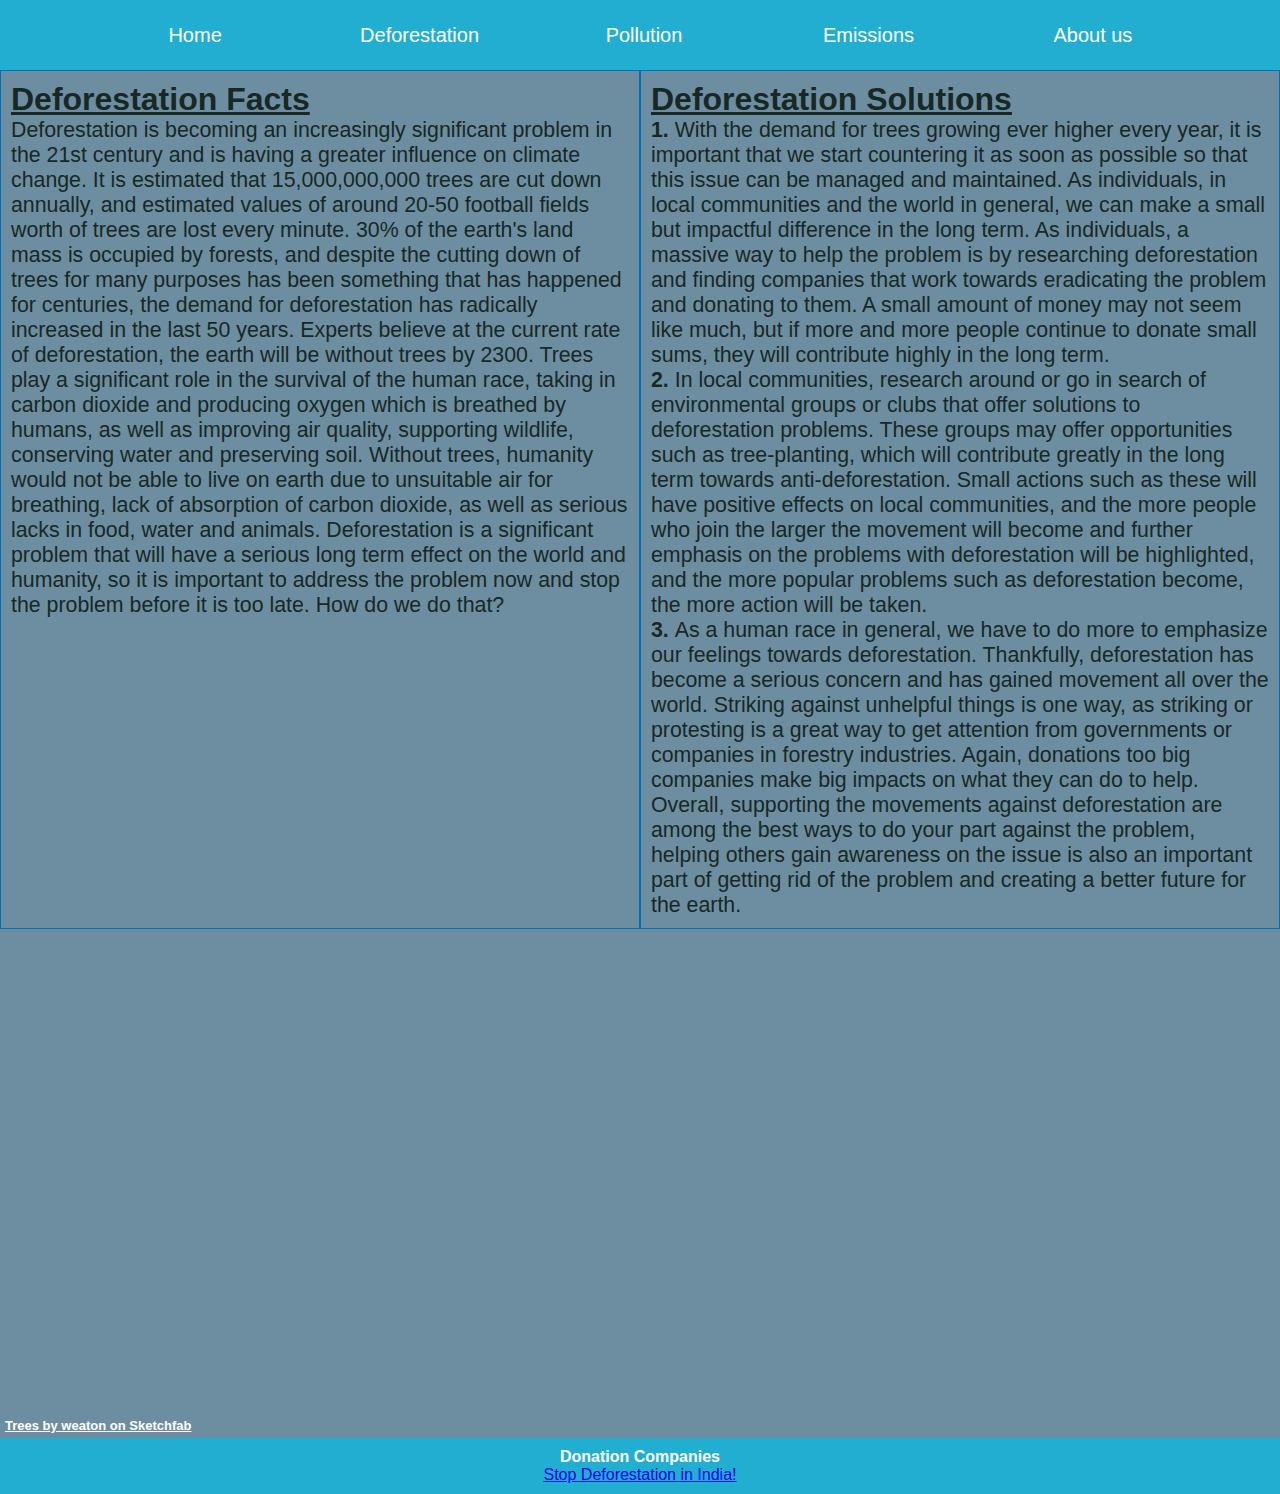
<file: webinternal/deforestation.html>
<!DOCTYPE html>
<html lang="en">
<head>
    <meta charset="utf-8">
    <meta name="viewport" content="width=device-width, initial-scale=1.0">
    <link rel="stylesheet" href="style.css">
    <title>Problems</title>
</head>

<body>
    <header>
        <div class="nav">
            <ul>
                <li class="home"><a href="index.html">Home</a></li>
                <li class="deforestation">
                    <a href="deforestation.html">Deforestation</a></li>
                <li class="pollution"><a href="pollution.html">Pollution</a></li>
                <li class="emissions"><a href="emissions.html">Emissions</a></li>
                <li class="about"><a href="about.html">About us</a></li>

            </ul>
        </div>

    </header>
    <section>
        <article>
            <h2><u>Deforestation Facts</u></h2>
            <p>
                Deforestation is becoming an increasingly significant problem in the 21st century and is having a greater influence on climate change. It is estimated that 15,000,000,000 trees are cut down annually, and estimated values of around 20-50 football fields worth of trees are lost every minute. 30% of the earth's land mass is occupied by forests, and despite the cutting down of trees for many purposes has been something that has happened for centuries, the demand for deforestation has radically increased in the last 50 years. Experts believe at the current rate of deforestation, the earth will be without trees by 2300. Trees play a significant role in the survival of the human race, taking in carbon dioxide and producing oxygen which is breathed by humans, as well as improving air quality, supporting wildlife, conserving water and preserving soil. Without trees, humanity would not be able to live on earth due to unsuitable air for breathing, lack of absorption of carbon dioxide, as well as serious lacks in food, water and animals. Deforestation is a significant problem that will have a serious long term effect on the world and humanity, so it is important to address the problem now and stop the problem before it is too late. How do we do that?
            </p>
                  
        </article>

        <aside>
            <h2><u>Deforestation Solutions</u></h2>
            <p>
                <b>1. </b> With the demand for trees growing ever higher every year, it is important that we start countering it as soon as possible so that this issue can be managed and maintained. As individuals, in local communities and the world in general, we can make a small but impactful difference in the long term.
                As individuals, a massive way to help the problem is by researching deforestation and finding companies that work towards eradicating the problem and donating to them. A small amount of money may not seem like much, but if more and more people continue to donate small sums, they will contribute highly in the long term.
                <br>
                <b>2.</b>
                In local communities, research around or go in search of environmental groups or clubs that offer solutions to deforestation problems. These groups may offer opportunities such as tree-planting, which will contribute greatly in the long term towards anti-deforestation. Small actions such as these will have positive effects on local communities, and the more people who join the larger the movement will become and further emphasis on the problems with deforestation will be highlighted, and the more popular problems such as deforestation become, the more action will be taken.
                <br>
                <b>3. </b>
                As a human race in general, we have to do more to emphasize our feelings towards deforestation. Thankfully, deforestation has become a serious concern and has gained movement all over the world. Striking against unhelpful things is one way, as striking or protesting is a great way to get attention from governments or companies in forestry industries. Again, donations too big companies make big impacts on what they can do to help. Overall, supporting the movements against deforestation are among the best ways to do your part against the problem, helping others gain awareness on the issue is also an important part of getting rid of the problem and creating a better future for the earth.
            </p>
        </aside>
    </section>

     <div class="sketchfab-embed-wrapper"><iframe title="A 3D model" width="640" height="480" src="https://sketchfab.com/models/8575a1334c644b04b595f97211d62cb0/embed" frameborder="0" allow="autoplay; fullscreen; vr" mozallowfullscreen="true" webkitallowfullscreen="true"></iframe>

<p style="font-size: 13px; font-weight: normal; margin: 5px; color: #4A4A4A;" >
    <a href="https://sketchfab.com/3d-models/trees-8575a1334c644b04b595f97211d62cb0?utm_medium=embed&utm_source=website&utm_campaign=share-popup" target="_blank" style="font-weight: bold; color: #fff;">Trees by weaton on Sketchfab</a>
   
</p>
</div>
    <footer>
        <p><b>Donation Companies</b></p>

        <a href="
https://www.globalgiving.org/projects/help-stop-deforestation-in-india/donate/">
            Stop Deforestation in India!
        </a>

    </footer>
</body></html>
</file>
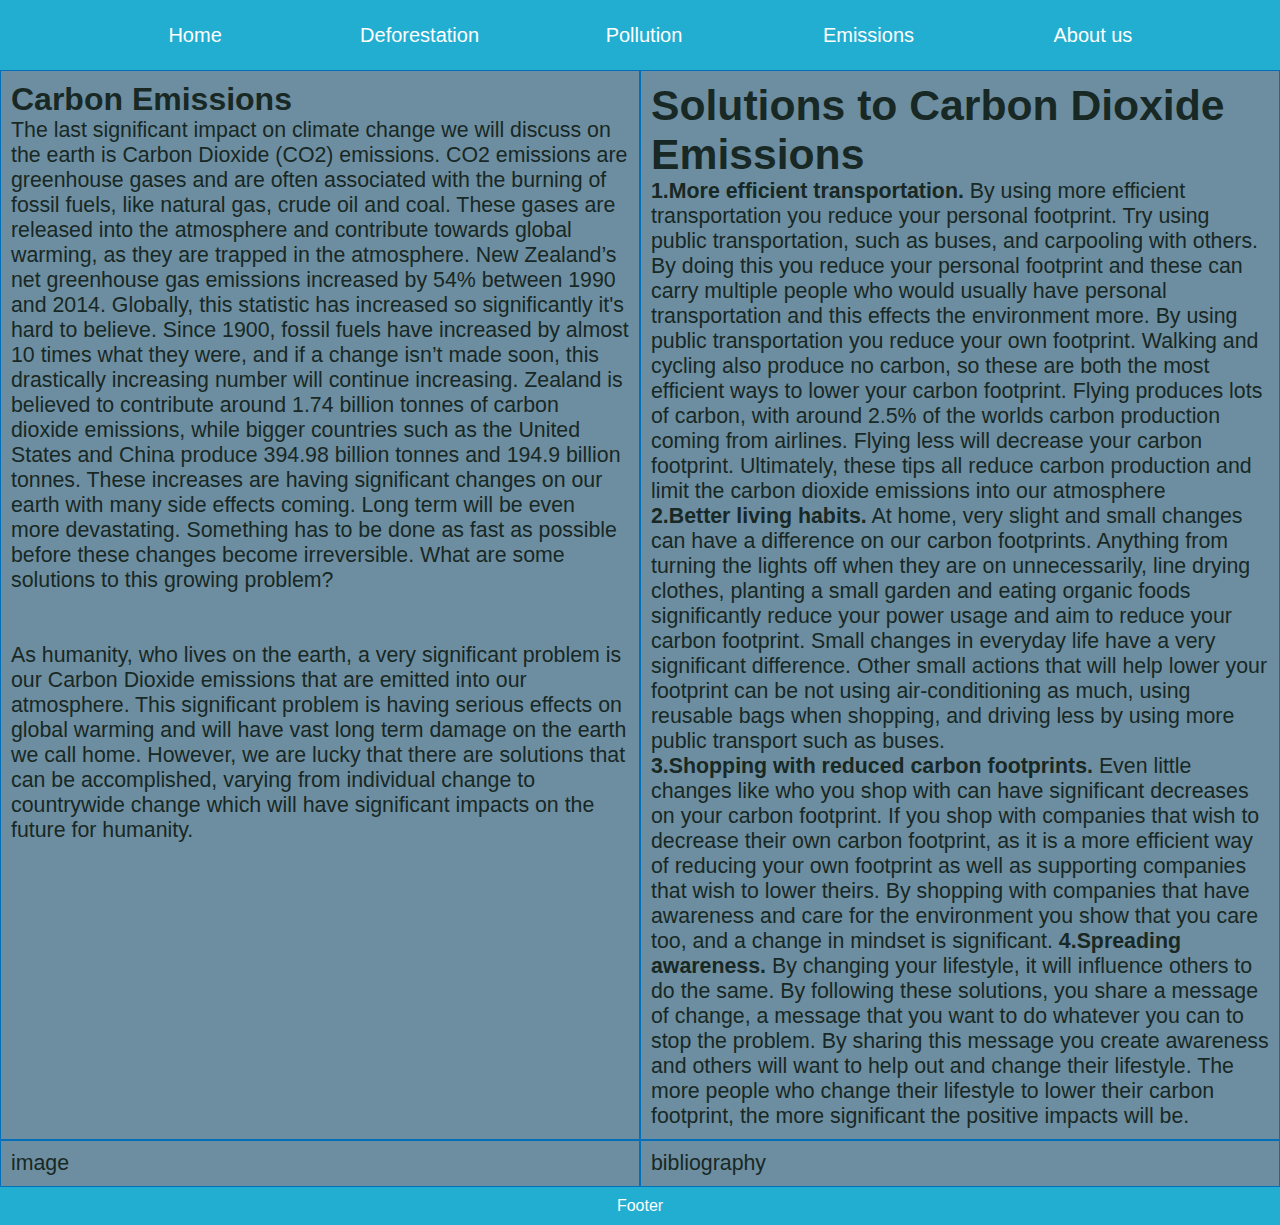
<file: webinternal/emissions.html>
<!DOCTYPE html>
<html lang="">
<head>
    <meta charset="utf-8">
    <meta name="viewport" content="width=device-width, initial-scale=1.0">
    <link rel="stylesheet" href="style.css">
    <title>Emissions</title>
</head>

<body>
    <header>
        <div class="nav">
            <ul>
                <li class="home"><a href="index.html">Home</a></li>
                <li class="deforestation">
                    <a href="deforestation.html">Deforestation</a></li>
                <li class="pollution"><a href="pollution.html">Pollution</a></li>
                <li class="emissions"><a href="emissions.html">Emissions</a></li>
                <li class="about"><a href="about.html">About us</a></li>
                
            </ul>
        </div>

    </header>
    <section>
        <article>
            <h2>Carbon Emissions</h2>
            <p>The last significant impact on climate change we will discuss on the earth is Carbon Dioxide (CO2) emissions. CO2 emissions are greenhouse gases and are often associated with the burning of fossil fuels, like natural gas, crude oil and coal. These gases are released into the atmosphere and contribute towards global warming, as they are trapped in the atmosphere. New Zealand’s net greenhouse gas emissions increased by 54% between 1990 and 2014. Globally, this statistic has increased so significantly it's hard to believe. Since 1900, fossil fuels have increased by almost 10 times what they were, and if a change isn’t made soon, this drastically increasing number will continue increasing.   Zealand is believed to contribute around 1.74 billion tonnes of carbon dioxide emissions, while bigger countries such as the United States and China produce 394.98 billion tonnes and 194.9 billion tonnes. These increases are having significant changes on our earth with many side effects coming. Long term will be even more devastating. Something has to be done as fast as possible before these changes become irreversible. What are some solutions to this growing problem?</p>
            <br>
            <br>
            As humanity, who lives on the earth, a very significant problem is our Carbon Dioxide emissions that are emitted into our atmosphere. This significant problem is having serious effects on global warming and will have vast long term damage on the earth we call home. However, we are lucky that there are solutions that can be accomplished, varying from individual change to countrywide change which will have significant impacts on the future for humanity. 
        </article>

       <aside>
           <h1>Solutions to Carbon Dioxide Emissions</h1>
<p>
        <b>1.More efficient transportation.</b> By using more efficient transportation you reduce your personal footprint. Try using public transportation, such as buses, and carpooling with others. By doing this you reduce your personal footprint and these can carry multiple people who would usually have personal transportation and this effects the environment more. By using public transportation you reduce your own footprint. Walking and cycling also produce no carbon, so these are both the most efficient ways to lower your carbon footprint. Flying produces lots of carbon, with around 2.5% of the worlds carbon production coming from airlines. Flying less will decrease your carbon footprint. Ultimately, these tips all reduce carbon production and limit the carbon dioxide emissions into our atmosphere<br>
    <b>2.Better living habits.</b> At home, very slight and small changes can have a difference on our carbon footprints. Anything from turning the lights off when they are on unnecessarily, line drying clothes, planting a small garden and eating organic foods significantly reduce your power usage and aim to reduce your carbon footprint. Small changes in everyday life have a very significant difference. Other small actions that will help lower your footprint can be not using air-conditioning as much, using reusable bags when shopping, and driving less by using more public transport such as buses.<br>
    <b>3.Shopping with reduced carbon footprints.</b> Even little changes like who you shop with can have significant decreases on your carbon footprint. If you shop with companies that wish to decrease their own carbon footprint, as it is a more efficient way of reducing your own footprint as well as supporting companies that wish to lower theirs. By shopping with companies that have awareness and care for the environment you show that you care too, and a change in mindset is significant. 
    <b>4.Spreading awareness.</b> By changing your lifestyle, it will influence others to do the same. By following these solutions, you share a message of change, a message that you want to do whatever you can to stop the problem. By sharing this message you create awareness and others will want to help out and change their lifestyle. The more people who change their lifestyle to lower their carbon footprint, the more significant the positive impacts will be.
</p>
        </aside>
    </section>
    <section>
        <article>
        <p>image</p>
        </article>
        <aside>
            <p>
               bibliography 
            </p>
        </aside>
    </section>

    <footer>
        <p>Footer</p>
    </footer>
</body>
</html>
</file>
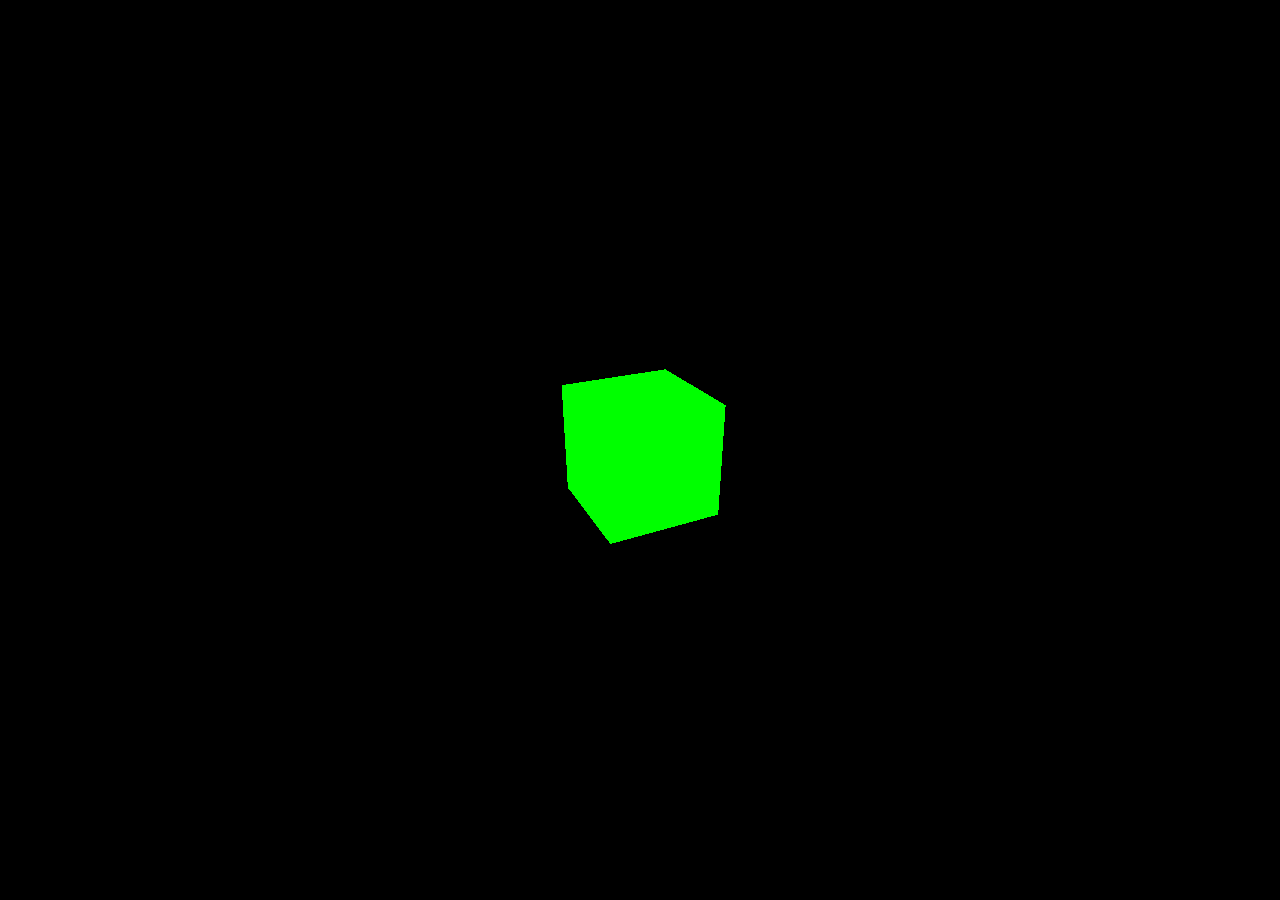
<file: webinternal/jspractice.html>
<html>
	<head>
		<title>My first three.js app</title>
		<style>
			body { margin: 0; }
			canvas { width: 100%; height: 100% }
		</style>
	</head>
	<body>
		<script src="js/three.js"></script>
		<script>
			var scene = new THREE.Scene();
			var camera = new THREE.PerspectiveCamera( 75, window.innerWidth/window.innerHeight, 0.1, 1000 );

			var renderer = new THREE.WebGLRenderer();
			renderer.setSize( window.innerWidth, window.innerHeight );
			document.body.appendChild( renderer.domElement );

			var geometry = new THREE.BoxGeometry( 1, 1, 1 );
			var material = new THREE.MeshBasicMaterial( { color: 0x00ff00 } );
			var cube = new THREE.Mesh( geometry, material );
			scene.add( cube );

			camera.position.z = 5;

			var animate = function () {
				requestAnimationFrame( animate );

				cube.rotation.x += 0.01;
				cube.rotation.y += 0.01;

				renderer.render( scene, camera );
			};

			animate();
		</script>
	</body>
</html>
</file>
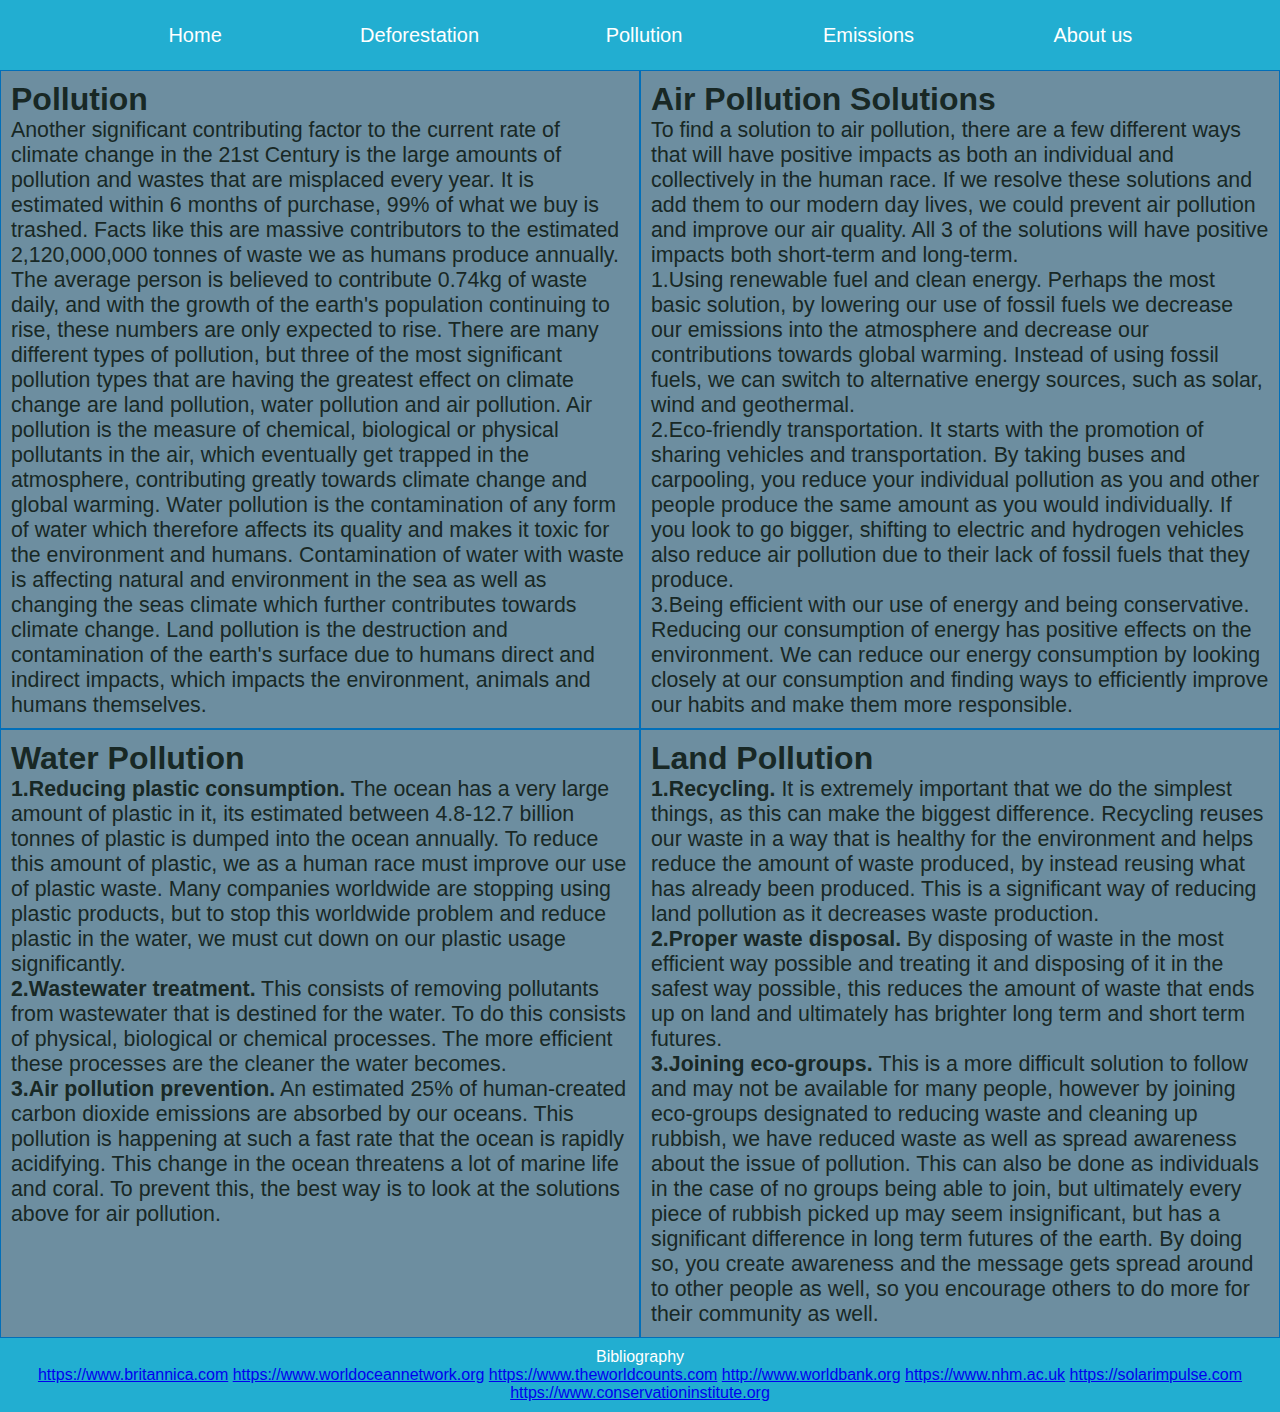
<file: webinternal/pollution.html>
<!DOCTYPE html>
<html lang="">
<head>
    <meta charset="utf-8">
    <meta name="viewport" content="width=device-width, initial-scale=1.0">
    <link rel="stylesheet" href="style.css">
    <title>Research</title>
</head>

<body>
    <header>
        <div class="nav">
            <ul>
                <li class="home"><a href="index.html">Home</a></li>
                <li class="deforestation">
                    <a href="deforestation.html">Deforestation</a></li>
                <li class="pollution"><a href="pollution.html">Pollution</a></li>
                <li class="emissions"><a href="emissions.html">Emissions</a></li>
                <li class="about"><a href="about.html">About us</a></li>

            </ul>
        </div>

    </header>
    <section>
        <article>
            <h2>Pollution</h2>
            <p>Another significant contributing factor to the current rate of climate change in the 21st Century is the large amounts of pollution and wastes that are misplaced every year. It is estimated within 6 months of purchase, 99% of what we buy is trashed. Facts like this are massive contributors to the estimated 2,120,000,000 tonnes of waste we as humans produce annually. The average person is believed to contribute 0.74kg of waste daily, and with the growth of the earth's population continuing to rise, these numbers are only expected to rise. There are many different types of pollution, but three of the most significant pollution types that are having the greatest effect on climate change are land pollution, water pollution and air pollution. Air pollution is the measure of chemical, biological or physical pollutants in the air, which eventually get trapped in the atmosphere, contributing greatly towards climate change and global warming. Water pollution is the contamination of any form of water which therefore affects its quality and makes it toxic for the environment and humans. Contamination of water with waste is affecting natural and environment in the sea as well as changing the seas climate which further contributes towards climate change. Land pollution is the destruction and contamination of the earth's surface due to humans direct and indirect impacts, which impacts the environment, animals and humans themselves.</p>
        </article>

        <aside>
            <h2>Air Pollution Solutions</h2>
            <p>To find a solution to air pollution, there are a few different ways that will have positive impacts as both an individual and collectively in the human race. If we resolve these solutions and add them to our modern day lives, we could prevent air pollution and improve our air quality. All 3 of the solutions will have positive impacts both short-term and long-term. <br>
                1.Using renewable fuel and clean energy. Perhaps the most basic solution, by lowering our use of fossil fuels we decrease our emissions into the atmosphere and decrease our contributions towards global warming. Instead of using fossil fuels, we can switch to alternative energy sources, such as solar, wind and geothermal. <br>
                2.Eco-friendly transportation. It starts with the promotion of sharing vehicles and transportation. By taking buses and carpooling, you reduce your individual pollution as you and other people produce the same amount as you would individually. If you look to go bigger, shifting to electric and hydrogen vehicles also reduce air pollution due to their lack of fossil fuels that they produce. <br>
                3.Being efficient with our use of energy and being conservative. Reducing our consumption of energy has positive effects on the environment. We can reduce our energy consumption by looking closely at our consumption and finding ways to efficiently improve our habits and make them more responsible.
            </p>
        </aside>
    </section>
    <section>
        <article>
            <h2>Water Pollution</h2>
            <p>
                <b>1.Reducing plastic consumption.</b> The ocean has a very large amount of plastic in it, its estimated between 4.8-12.7 billion tonnes of plastic is dumped into the ocean annually. To reduce this amount of plastic, we as a human race must improve our use of plastic waste. Many companies worldwide are stopping using plastic products, but to stop this worldwide problem and reduce plastic in the water, we must cut down on our plastic usage significantly.<br>
                <b>2.Wastewater treatment.</b> This consists of removing pollutants from wastewater that is destined for the water. To do this consists of physical, biological or chemical processes. The more efficient these processes are the cleaner the water becomes.</p>
            <b>3.Air pollution prevention.</b> An estimated 25% of human-created carbon dioxide emissions are absorbed by our oceans. This pollution is happening at such a fast rate that the ocean is rapidly acidifying. This change in the ocean threatens a lot of marine life and coral. To prevent this, the best way is to look at the solutions above for air pollution. <br>
        </article>
        <aside>
            <h2>Land Pollution</h2>
            <p>


                <b>1.Recycling.</b> It is extremely important that we do the simplest things, as this can make the biggest difference. Recycling reuses our waste in a way that is healthy for the environment and helps reduce the amount of waste produced, by instead reusing what has already been produced. This is a significant way of reducing land pollution as it decreases waste production. <br>
                <b>2.Proper waste disposal.</b> By disposing of waste in the most efficient way possible and treating it and disposing of it in the safest way possible, this reduces the amount of waste that ends up on land and ultimately has brighter long term and short term futures. <br>
                <b>3.Joining eco-groups. </b>This is a more difficult solution to follow and may not be available for many people, however by joining eco-groups designated to reducing waste and cleaning up rubbish, we have reduced waste as well as spread awareness about the issue of pollution. This can also be done as individuals in the case of no groups being able to join, but ultimately every piece of rubbish picked up may seem insignificant, but has a significant difference in long term futures of the earth. By doing so, you create awareness and the message gets spread around to other people as well, so you encourage others to do more for their community as well.

            </p>
        </aside>
    </section>

    <footer>
        <p>Bibliography</p> <a href="https://www.britannica.com/science/pollution-environment">https://www.britannica.com</a>

        <a href="https://www.worldoceannetwork.org/won-part-6/carem-wod-2014-4/thematic-resources-pollution/facts-figures-pollution/">https://www.worldoceannetwork.org</a>

        <a href="https://www.theworldcounts.com/counters/shocking_environmental_facts_and_statistics/world_waste_facts">https://www.theworldcounts.com</a>

        <a href="http://www.worldbank.org/en/topic/urbandevelopment/brief/solid-waste-management">http://www.worldbank.org</a>

        <a href="https://www.nhm.ac.uk/discover/quick-questions/how-much-plastic-is-in-the-ocean.html">https://www.nhm.ac.uk</a>
        <a href="https://solarimpulse.com/air-pollution-solutions">https://solarimpulse.com</a>
        <a href="https://www.conservationinstitute.org/land-pollution/">https://www.conservationinstitute.org</a>
    </footer>
</body></html>
</file>
<file: webinternal/style.css>
*{
    margin:0;
}

html
{
    height:100%;
  width:100%;
}

body {
    height: 100%;
    width: 100%;
    background-color:#6d8ea0;
    font-family: 'lato';
    animation: bgfade 7s;
    -webkit-animation: bgfade 7s;
    /* Safari and Chrome */
    font-family: 'Open Sans', sans-serif;
}

.nav ul {
list-style: none;
background-color: #22AED1;
text-align: center;
padding: 0;
margin: 0;
}

.nav li {
font-family: 'Oswald, sans-serif;
font-size: 0.8 em;
line-height: 40px;
height: 40px;
border-bottom: 1px solid #888;
margin:0 4px;
}

.nav a {
text-decoration: none;
color: #fff;
display: block;
transition: .3s background-color;
}

.nav a:hover {
background-color: #005f5f;
}
.nav a:active {
background-color: #fff;
color: #444;
cursor: default;
}

@media screen and (min-width: 600px)
{
.nav li {
width: 200px;
border-bottom: none;
height: 50px;
line-height: 50px;
font-size: 1.2em;
padding: 10px;
text-align: center;
font-size: 20px;

}

/* Option 1 - Display Inline */
.nav li {
display: inline-block;
margin-right: -4px;
}


 
* div2 {
width: 40%;
padding:5px;
height: 12px;
border: 1px solid #182825;
color: #6D8EA0;
font-family:fantasy;
font-size: 16pt;
}

    /* Container for flexboxes */
section {
  display: -webkit-flex;
  display: flex;
}

/* Style the content */
article {
  -webkit-flex: 3;
  -ms-flex: 3;
  flex: 3;
  padding: 10px;
  border: 1px solid #016FB9;
  color: #182825;
  font-family:sans-serif;
  font-size: 16pt;
}

aside {
    -webkit-flex: 3;
    -ms-flex: 3;
    flex: 3;
    padding: 10px;
  border: 1px solid #016FB9;
  color: #182825;
  font-family:sans-serif;
  font-size: 16pt;
}

/* Style the footer */
footer {
  background-color: #22AED1;
  padding: 10px;
  text-align: center;
  color: white;
}

/* Responsive layout - makes the menu and the content (inside the section) sit on top of each other instead of next to each other */
@media (max-width: 600px) {
  section {
    -webkit-flex-direction: column;
    flex-direction: column;
  }
}



    div2 {
        float:center;
    }
    
.ml2 {
  font-weight: 900;
  font-size: 3.5em;
    text-align:center;
    color:#fff;
}

.ml2 .letter {
  display: inline-block;
  line-height: 1em;
}

    #myVideo {
     max-width: 100%; 
    min-height: 100%;
    right: 0;
    bottom: 0;
   position:static;
}
</file>
